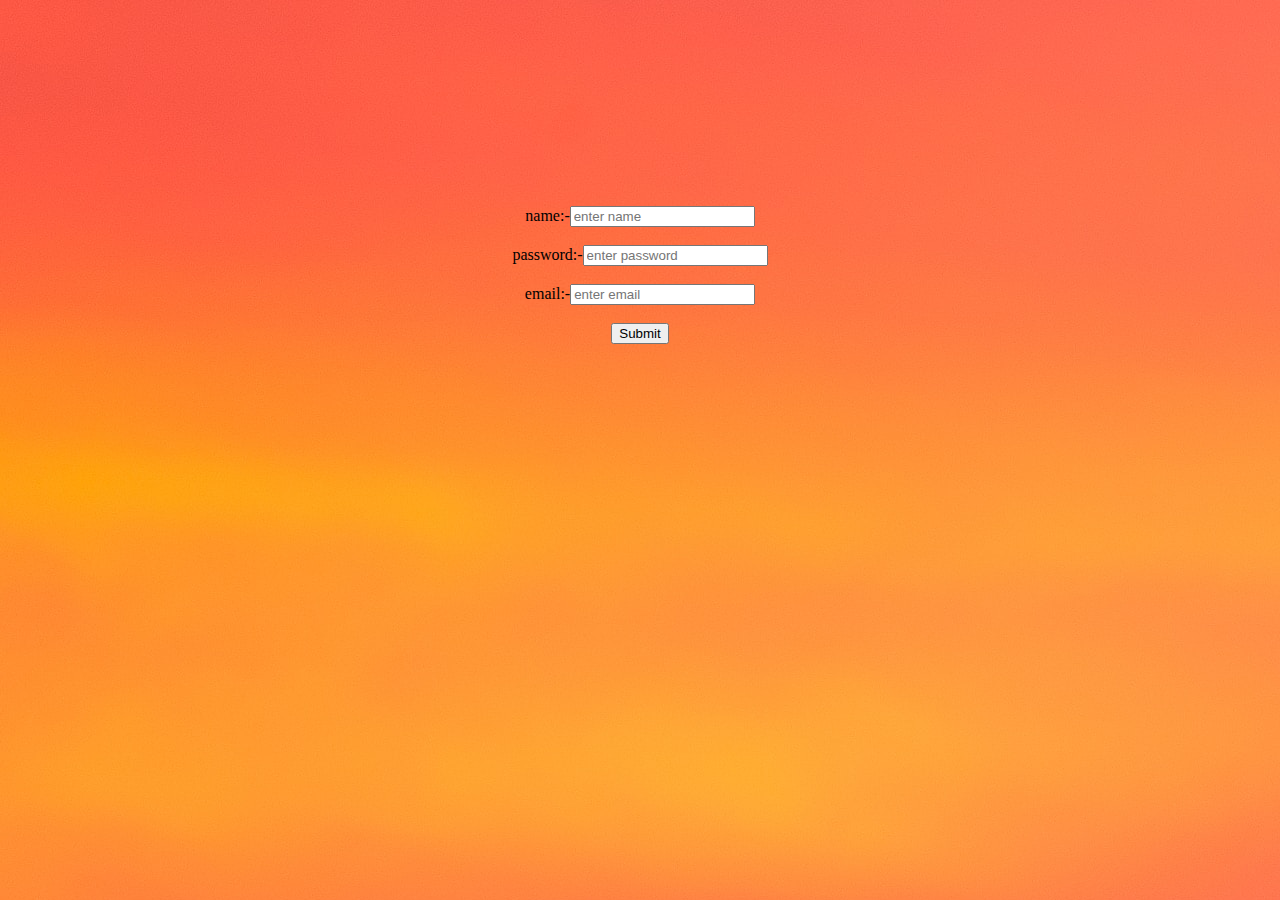
<file: index.html>
<!DOCTYPE html>
<html lang="en">
<head>
    <meta charset="UTF-8">
    <meta name="viewport" content="width=device-width, initial-scale=1.0">
    <title>Document</title>
    <script type="javascript" src="script.js">
      
    </script>
</head>
<body background="arsh.jpg"
<body>
    <center>
   <form>
    <br>
    <br>
    <br>
    <br>
    <br>
    <br>
    <br>
    <br>
    <br>
    <br>
    <br>
        name:-<input type="text" name="name" id="arsh" placeholder="enter name">
        <br>
        <br>
        password:-<input type="password" name="password" id="arsh" placeholder="enter password">
        <br>
        <br>
        email:-<input type="email" name="email" id="arsh" placeholder="enter email">
        <br>
        <br>
        <input type="submit" password="submit" onclick="click()">
   </form> 
   </center>
</body>
</html>
</file>
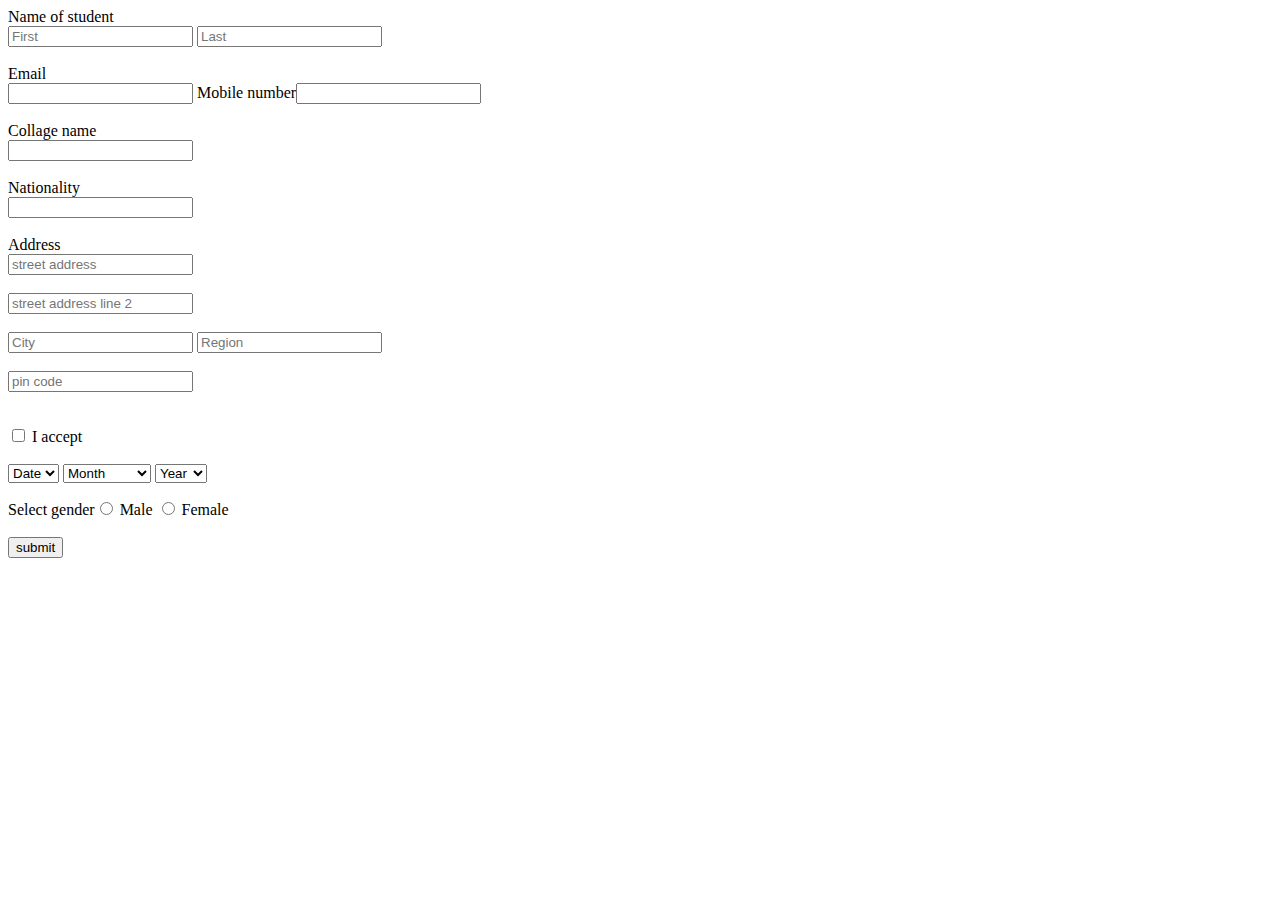
<file: demo.html>
<html>

<head>
   <script type="javascript" src="script.js"></script>
<link rel="css" href="style.css">
</head>

<body>

   <form>

      Name of student<br> <input type="text" name="Name" id="name" placeholder="First">
      <input type="text" name="Name" id="name" placeholder="Last">
      <br>
      <br>
      Email<br><input type="email" name="email" id="email">
      Mobile number<input type="mobile number" name="mobile number" id="mobile number">
      <br><br>
      Collage name<br><input type="collagename" name="collagename" id="collagename">
      <br><br>
      Nationality <br><input type="nationality" name="nationalityr" id="nationality">
      <br><br>
      Address <br><input type="address" name="address" id="address" placeholder="street address">
      <br><br>
      <input type="address" name="address" id="address" placeholder="street address line 2">
      <br>
      <br>
      <input type="city" name="city" id="city" placeholder="City">
      <input type="region" name="region" id="city" placeholder="Region">
      <br><br>
      <input type="pin code" name="pin code" id="pin code" placeholder="pin code">
             <br><br>

      <p> <input type="checkbox"> I accept
         <br>
         <br>
         <select id="date" value="date">
            <option>Date</option>
            <option>1</option>
            <option>2</option>
            <option>3</option>
            <option>4</option>
            <option>5</option>
            <option>6</option>
            <option>7</option>
            <option>8</option>
            <option>9</option>
            <option>10</option>
            <option>11</option>
            <option>12</option>
            <option>13</option>
            <option>14</option>
            <option>15</option>
            <option>16</option>
            <option>17</option>
            <option>18</option>
            <option>19</option>
            <option>20</option>
            <option>21</option>
            <option>22</option>
            <option>23</option>
            <option>24</option>
            <option>25</option>
            <option>26</option>
            <option>27</option>
            <option>28</option>
            <option>29</option>
            <option>30</option>
            <option>31</option>
         </select>
         <select value="select">
            <option>Month</option>
            <option>January</option>
            <option>Febuary</option>
            <option>March</option>
            <option>April</option>
            <option>may</option>
            <option>june</option>
            <option>july</option>
            <option>August</option>
            <option>September</option>
            <option>October</option>
            <option>November</option>
            <option>december</option>

         </select>
         <select value="select">
            <option>Year</option>
            <option>1997</option>
            <option>1998</option>
            <option>1999</option>
            <option>2000</option>
            <option>2001</option>
            <option>2002</option>
            <option>2003</option>
            <option>2004</option>

         </select>
      <p>Select gender<input type="radio" name="male"> Male <input type="radio" name="male"> Female
         <br><br>
         <input type="submit" value="submit" onclick="click()">
   </form>

</body>

</html>
</file>
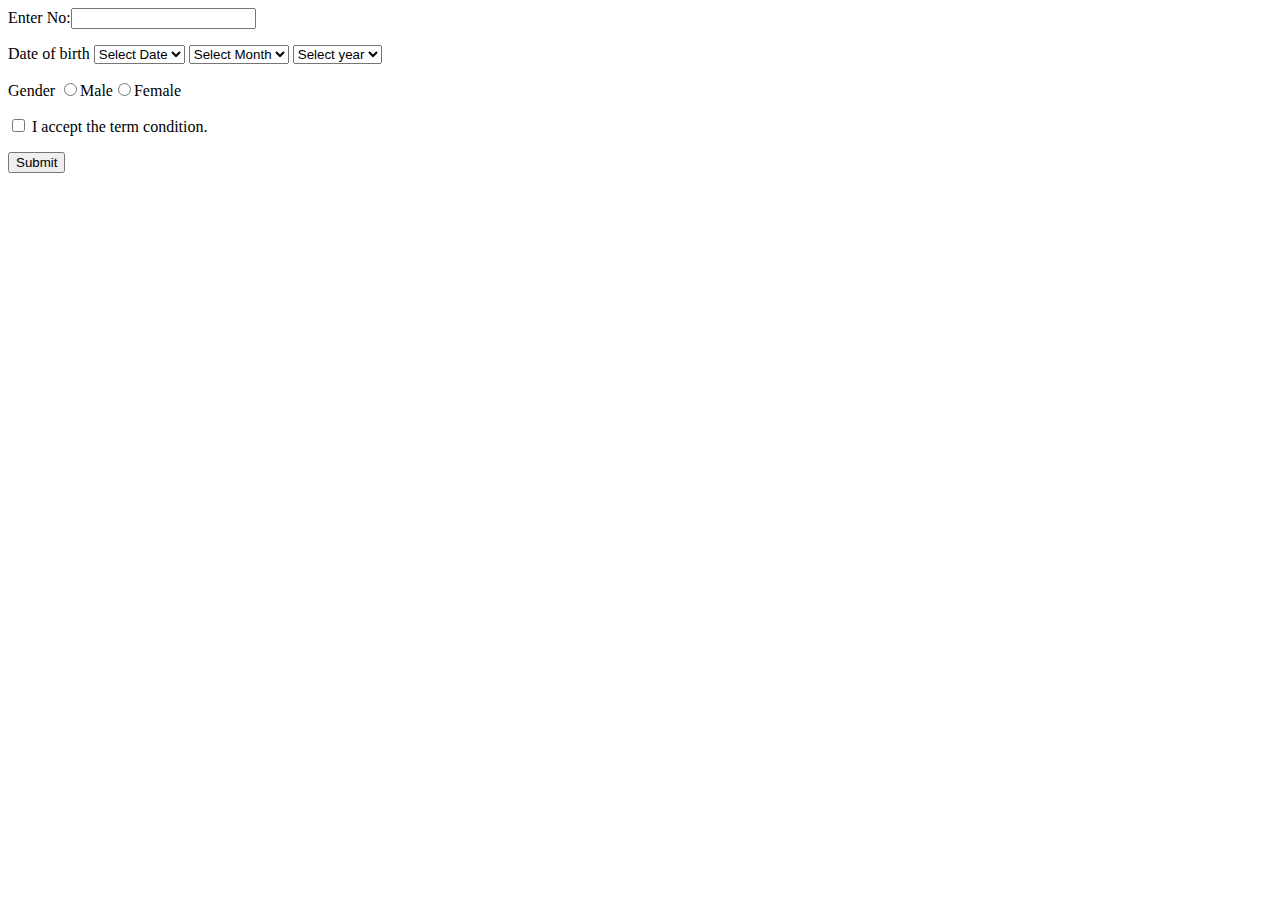
<file: form.html>
<html>

<head>
<script type="text/javascript">  
function getcube(){  
var number=document.getElementById("number").value;  
document.getElementById("show").innerHTML="Name"+number;
var e = document.getElementById("date");
var  value =e.value;
var text = e.options[e.selectedIndex].text;

document.getElementById("showdat").innerHTML="date:"+text;

var m = document.getElementById("month");
var  value =m.value;
var text = m.options[m.selectedIndex].text;

document.getElementById("showmm").innerHTML="Month:"+text;

}  
</script>  
</head>
<body>

 
Enter No:<input type="text" id="number" name="number"/><br/>  

 <p>Date of birth
     <select id="date" value="date">
      <option id="dt" value="select">Select Date</option>
       <option value="1">1</option>
        <option value="2">2</option>
            <option value="3">3</option>      
            <option value="4">4</option>
	 <option value="5">5</option>
        </select>
<select id="month">
      <option value="select">Select Month</option>
       <option value="jan">January</option>
        <option value="2">febuary</option>
            <option value="3">March</option>      
            <option value="4">April</option>
	 <option value="5">May</option>
        </select>

  <select id="year">
      <option value="select">Select year</option>
       <option value="jan">1998</option>
        <option value="2">1999</option>
            <option value="3">2000</option>      
            <option value="4">2001</option>
	 <option value="5">2002</option>
        </select>
   <p>Gender
        <input type="radio" id="m">Male<input type="radio"  id="f">Female
<p><input type="checkbox"> I accept the term condition.
<p><input type="button" value="Submit" onclick="getcube()"/>  
<p id="show"></p>
<p id="showdt">
<p id="showdat">
<p id="showmm">
</html>
</file>
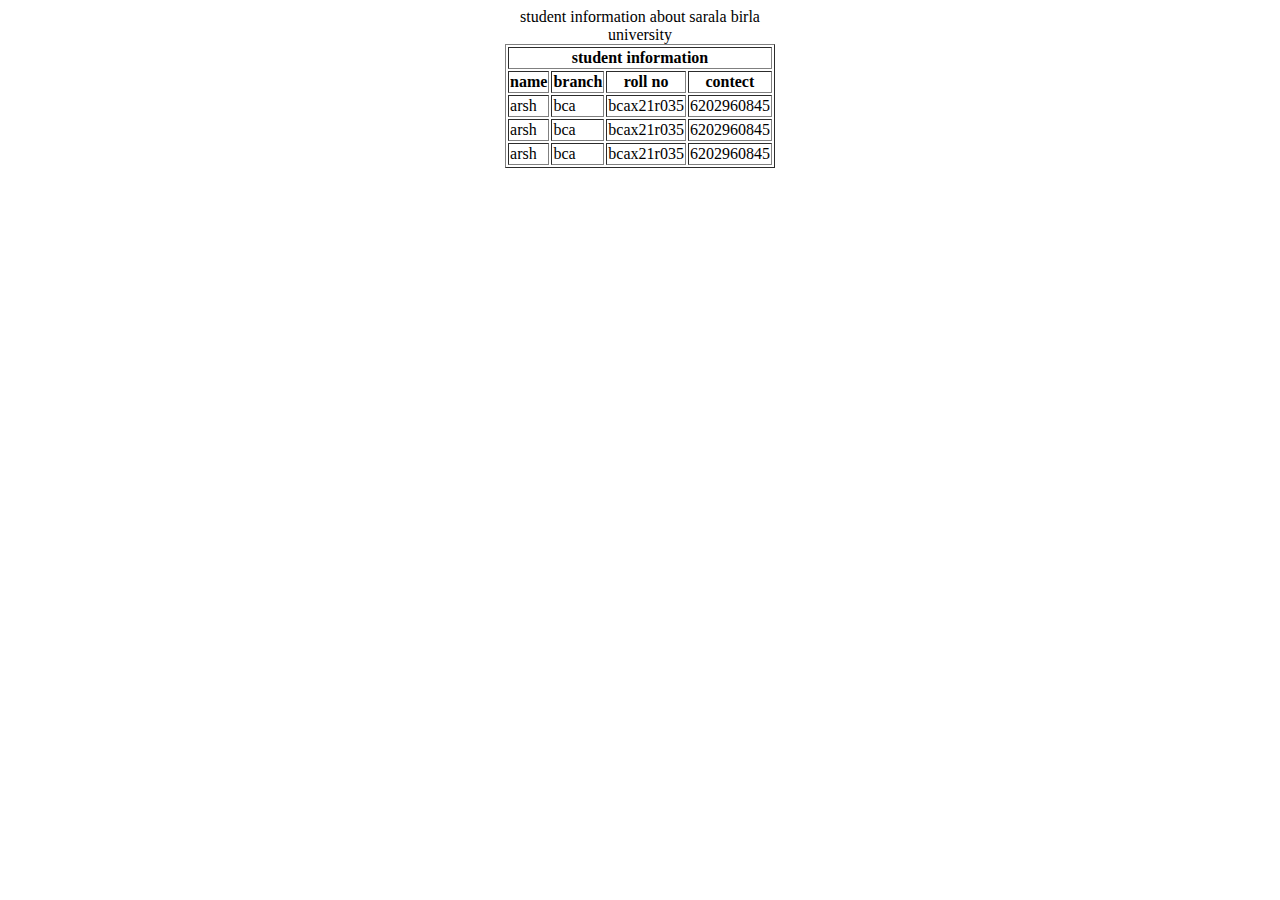
<file: table.html>
<!DOCTYPE html>
<html lang="en">
<head>
    <meta charset="UTF-8">
    <meta name="viewport" content="width=device-width, initial-scale=1.0">
    <title>table</title>
</head>
<body>
    <center>
    <table border="1">
        <caption>student information about sarala birla university</caption>
        <tr>
            <th colspan="4">student information</th>
        </tr>
        <tr>
            <th>name</th>
            <th>branch</th>
            <th>roll no</th>
            <th>contect</th>
        </tr>
        <tr>
            <td>arsh</td>
            <td>bca</td>
            <td>bcax21r035</td>
            <td>6202960845</td>
        </tr>
        <tr>
            <td>arsh</td>
            <td>bca</td>
            <td>bcax21r035</td>
            <td>6202960845</td>
        </tr>
        <tr>
            <td>arsh</td>
            <td>bca</td>
            <td>bcax21r035</td>
            <td>6202960845</td>
        </tr>
    </table>
    </center>
</body>
</html>
</file>
<file: style.css>
body {
    font-family: 'Arial', sans-serif;
    margin: 0;
    padding: 0;
    background-color: #d07474;
}

header {
    background-color: #f7f1f1;
    color: #d07474;
    text-align: center;
    padding: 1em;
}

section {
    margin: 20px;
}

h2 {
    color: #0d0d0d;
}

p {
    line-height: 1.6;
}

.image-container {
    display: flex;
    justify-content: space-around;
    margin-top: 10px;
}

img {
    max-width: 30%;
    height: auto;
    border-radius: 5px;
}

footer {
    background-color: #333;
    color: #fff;
    text-align: center;
    padding: 1em;
    position: fixed;
    bottom: 0;
    width: 100%;
}
</file>
